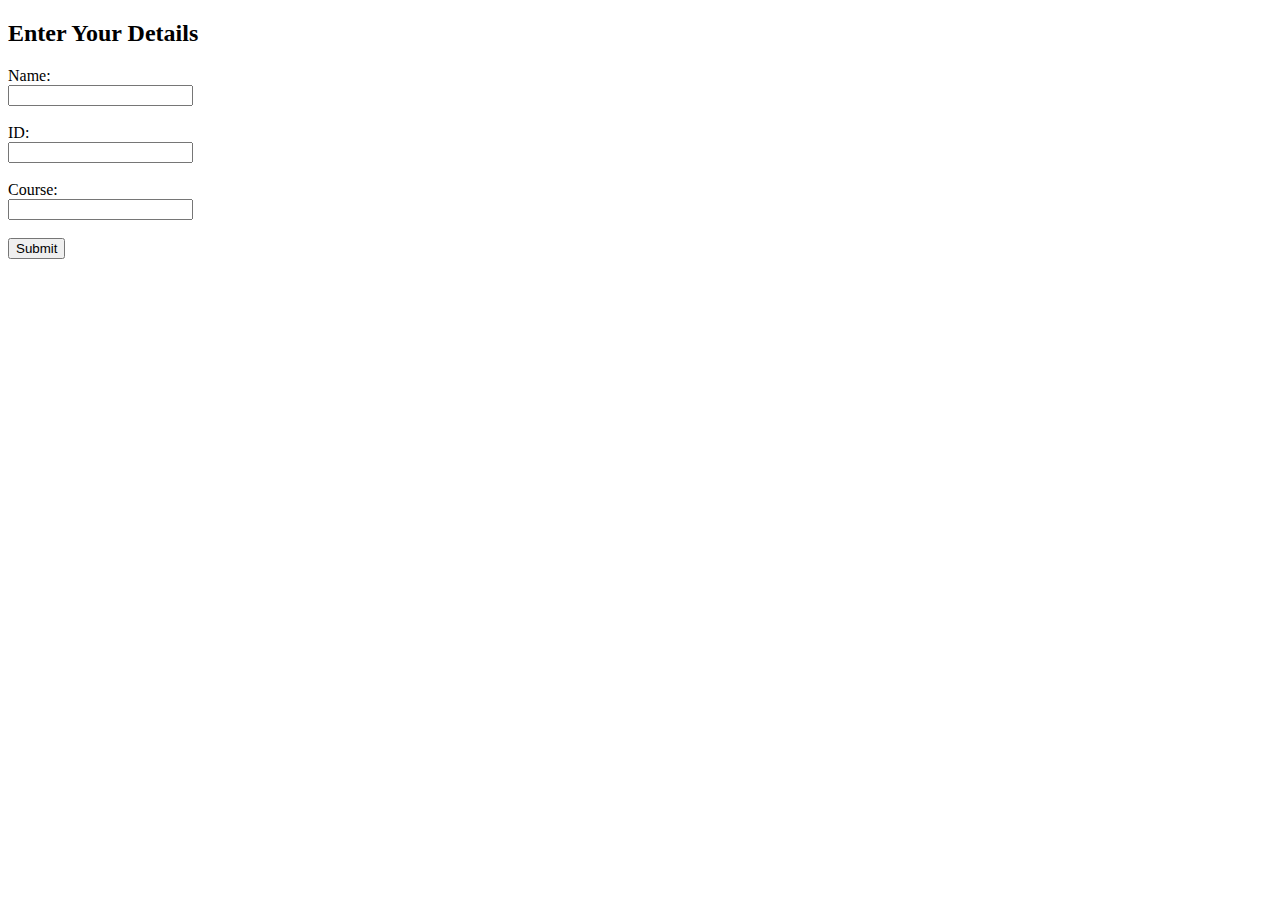
<file: app/templates/index.html>
<!DOCTYPE html>
<html lang="en">
<head>
    <meta charset="UTF-8">
    <meta name="viewport" content="width=device-width, initial-scale=1.0">
    <title>User Input</title>
</head>
<body>
    <h2>Enter Your Details</h2>
    <form method="POST">
        <label for="name">Name:</label><br>
        <input type="text" id="name" name="name"><br><br>

        <label for="user_id">ID:</label><br>
        <input type="text" id="user_id" name="user_id"><br><br>

        <label for="course">Course:</label><br>
        <input type="text" id="course" name="course"><br><br>

        <input type="submit" value="Submit">
    </form>
</body>
</html>
</file>
